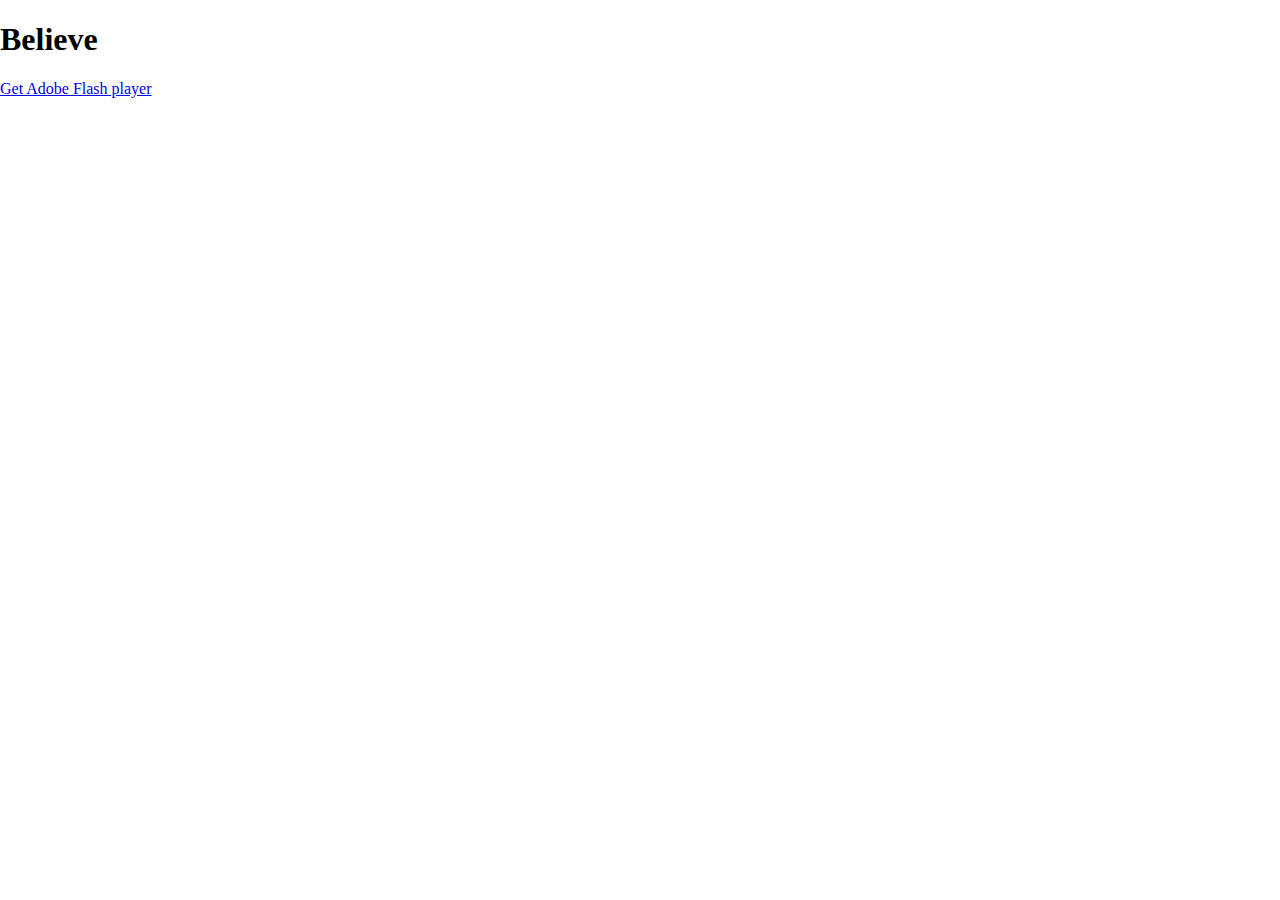
<file: bin/index.html>
<!DOCTYPE html>
<html lang="en">
<head>
	<meta charset="utf-8"/>
	<title>Believe</title>
	<meta name="description" content="" />
	
	<script src="js/swfobject.js"></script>
	<script>
		var flashvars = {
		};
		var params = {
			menu: "false",
			scale: "noScale",
			allowFullscreen: "true",
			allowScriptAccess: "always",
			bgcolor: "",
			wmode: "direct" // can cause issues with FP settings & webcam
		};
		var attributes = {
			id:"Believe"
		};
		swfobject.embedSWF(
			"Believe.swf", 
			"altContent", "100%", "100%", "10.0.0", 
			"expressInstall.swf", 
			flashvars, params, attributes);
	</script>
	<style>
		html, body { height:100%; overflow:hidden; }
		body { margin:0; }
	</style>
</head>
<body>
	<div id="altContent">
		<h1>Believe</h1>
		<p><a href="http://www.adobe.com/go/getflashplayer">Get Adobe Flash player</a></p>
	</div>
</body>
</html>
</file>
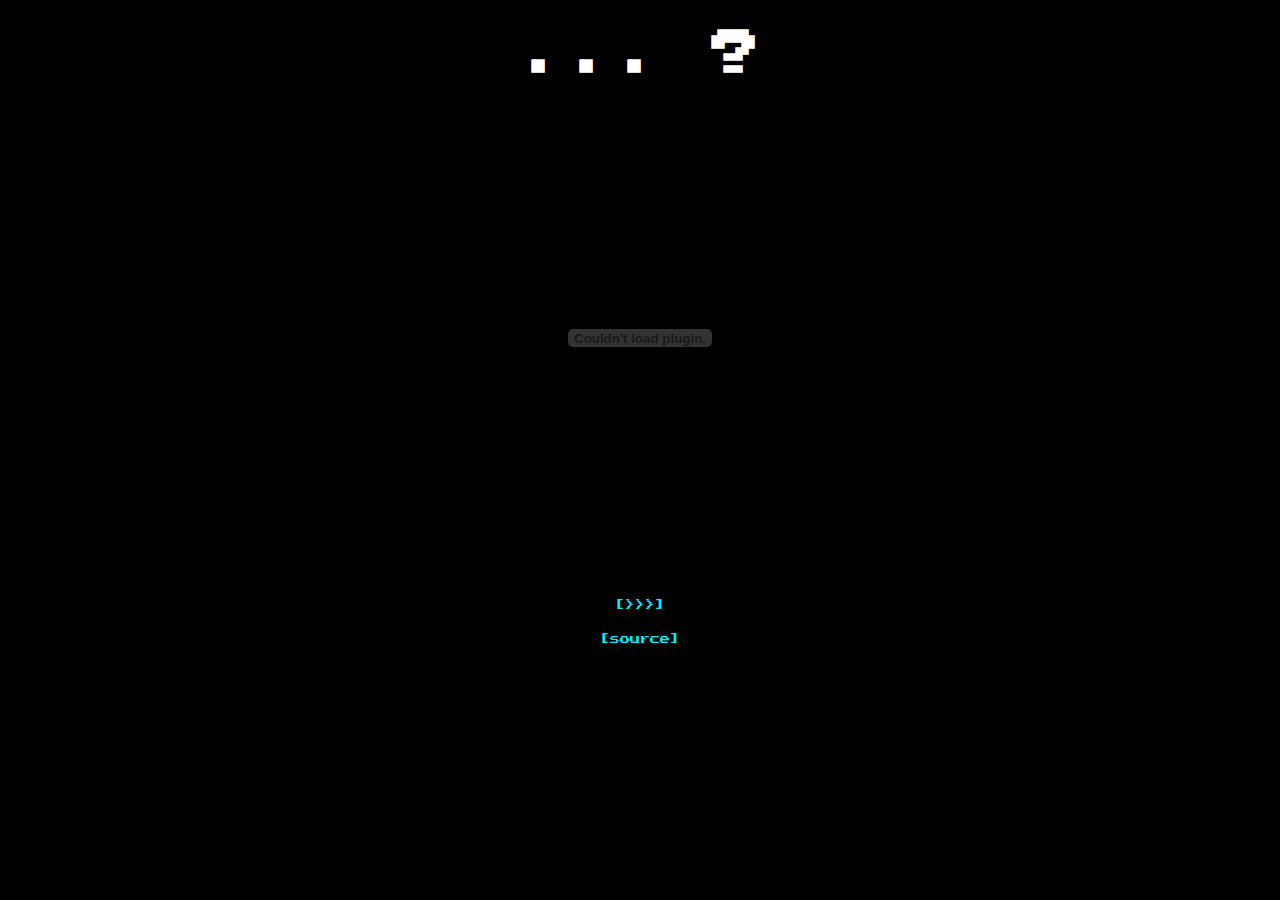
<file: web/index.html>
<!DOCTYPE html>
<html lang="en">
<head>
	<meta charset="utf-8"/>
	<title>... ?</title>
	<link href='http://fonts.googleapis.com/css?family=Press+Start+2P' rel='stylesheet' type='text/css'>
	<link rel="stylesheet" type="text/css" href="style.css" />
</head>
<body>
	<div id="main">
		<h1>... ?</h1>
		<object codebase="http://download.macromedia.com/pub/shockwave/cabs/flash/swflash.cab#version=6,0,29,0" width="640" height="480">
            <param name="movie" value="Believe.swf">
            <param name="quality" value="high">
            <embed src="Believe.swf" quality="high" pluginspage="http://www.macromedia.com/go/getflashplayer" type="application/x-shockwave-flash" width="640" height="480">
            </embed>
        </object>
        
        <p>
            <a href="why.html">[>>>]</a>
        </p><p>
            <a href="https://github.com/huntrr/---">[source]</a>
        </p>
        
	</div>
</body>
</html>
</file>
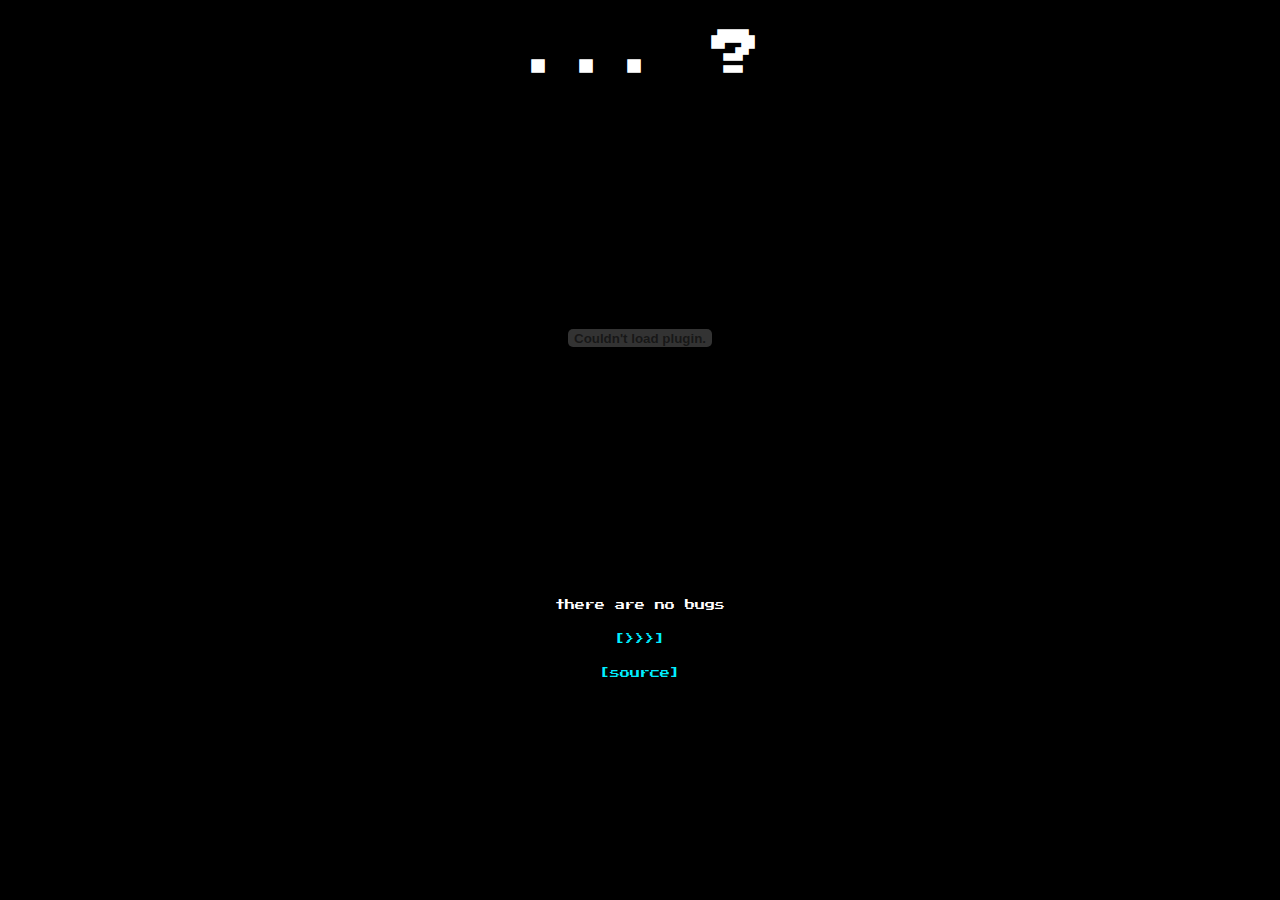
<file: www/index.html>
<!DOCTYPE html>
<html lang="en">
<head>
	<meta charset="utf-8"/>
	<title>... ?</title>
	<link href='http://fonts.googleapis.com/css?family=Press+Start+2P' rel='stylesheet' type='text/css'>
	<link rel="stylesheet" type="text/css" href="style.css" />
</head>
<body>
	<div id="main">
		<h1>... ?</h1>
		<object codebase="http://download.macromedia.com/pub/shockwave/cabs/flash/swflash.cab#version=6,0,29,0" width="640" height="480">
            <param name="movie" value="Believe.swf">
            <param name="quality" value="high">
            <embed src="Believe.swf" quality="high" pluginspage="http://www.macromedia.com/go/getflashplayer" type="application/x-shockwave-flash" width="640" height="480">
            </embed>
        </object>
        
        <p>there are no bugs</p>
        <p>
            <a href="why.html">[>>>]</a>
        </p><p>
            <a href="https://github.com/huntrr/---">[source]</a>
        </p>
        
	</div>
</body>
</html>
</file>
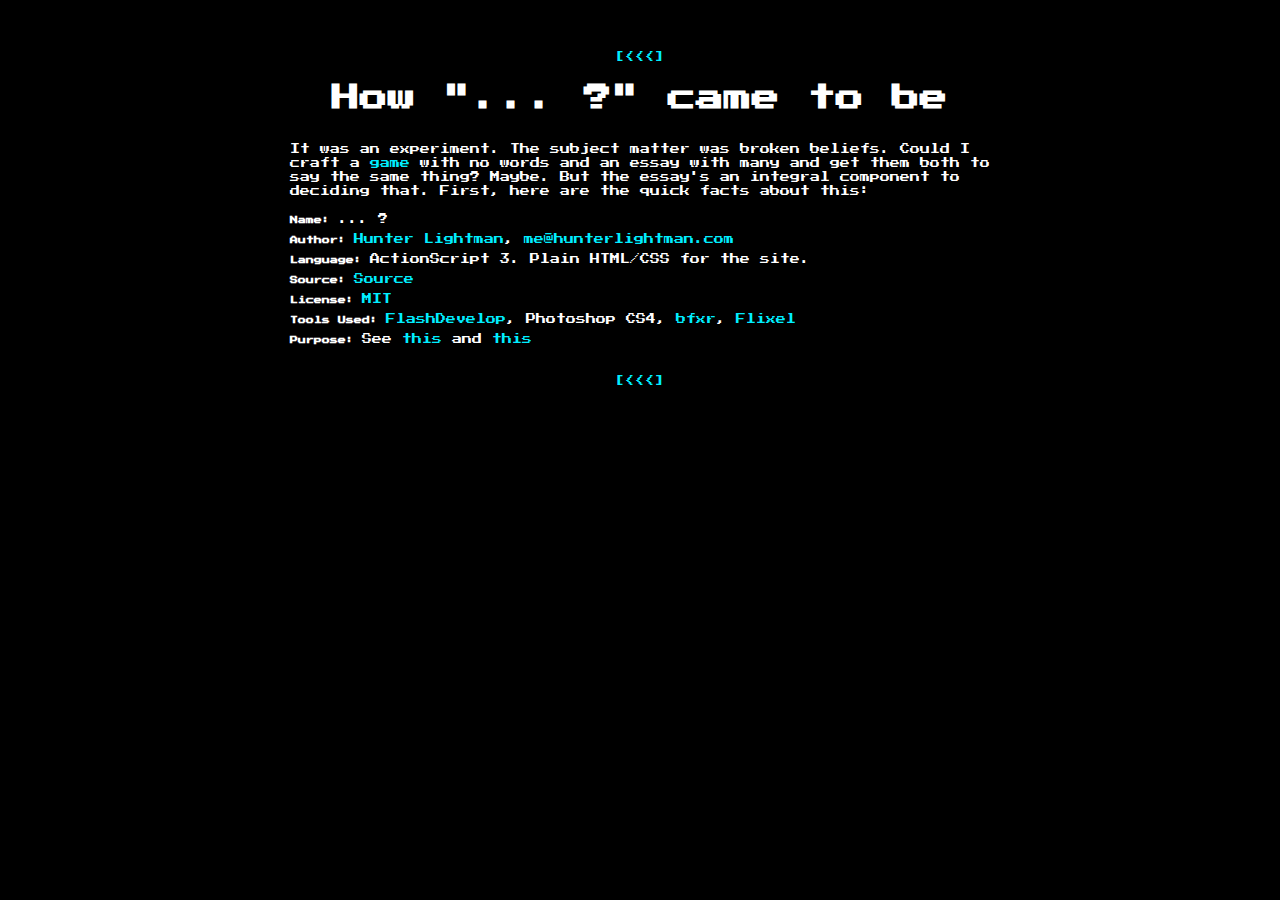
<file: web/how.html>
<!DOCTYPE html>
<html lang="en">
<head>
	<meta charset="utf-8"/>
	<title>How?</title>
	<link href='http://fonts.googleapis.com/css?family=Press+Start+2P' rel='stylesheet' type='text/css'>
	<link rel="stylesheet" type="text/css" href="style.css" />
</head>
<body>
	<div id="main">
	    <p><a href="why.html">[<<<]</a></p>
		<h2>How "... ?" came to be</h2>

        <p class="left">It was an experiment. The subject matter was broken beliefs. 
                        Could I craft a <a href="index.html">game</a> with no words and an essay with many 
                        and get them both to say the same thing? Maybe. But the essay's an integral component to deciding that. First, here are the quick facts about this:</p>
        
        <br />
        <h4 class="left">Name: <span class="normal">... ?</span></h4>
        <h4 class="left">Author: <span class="normal"><a href="http://hunterlightman.com">Hunter Lightman</a>, <a href="mailto:me@hunterlightman.com">me@hunterlightman.com</a></span></h4>
        <h4 class="left">Language: <span class="normal">ActionScript 3. Plain HTML/CSS for the site.</span></h4>
        <h4 class="left">Source: <span class="normal"><a href="https://github.com/huntrr/---">Source</a></span></h4>
        <h4 class="left">License: <span class="normal"><a href="license.html">MIT</a></span></h4>
        <h4 class="left">Tools Used: <span class="normal"><a href="http://www.flashdevelop.org/">FlashDevelop</a>, Photoshop CS4, <a href="http://www.bfxr.net/">bfxr</a>, <a href="http://flixel.org/">Flixel</a></span></h4>
        <h4 class="left">Purpose: <span class="normal">See <a href="index.html">this</a> and <a href="why.html">this</a></span></h4>
        
        <p><a href="why.html">[<<<]</a></p>
	</div>
</body>
</html>
</file>
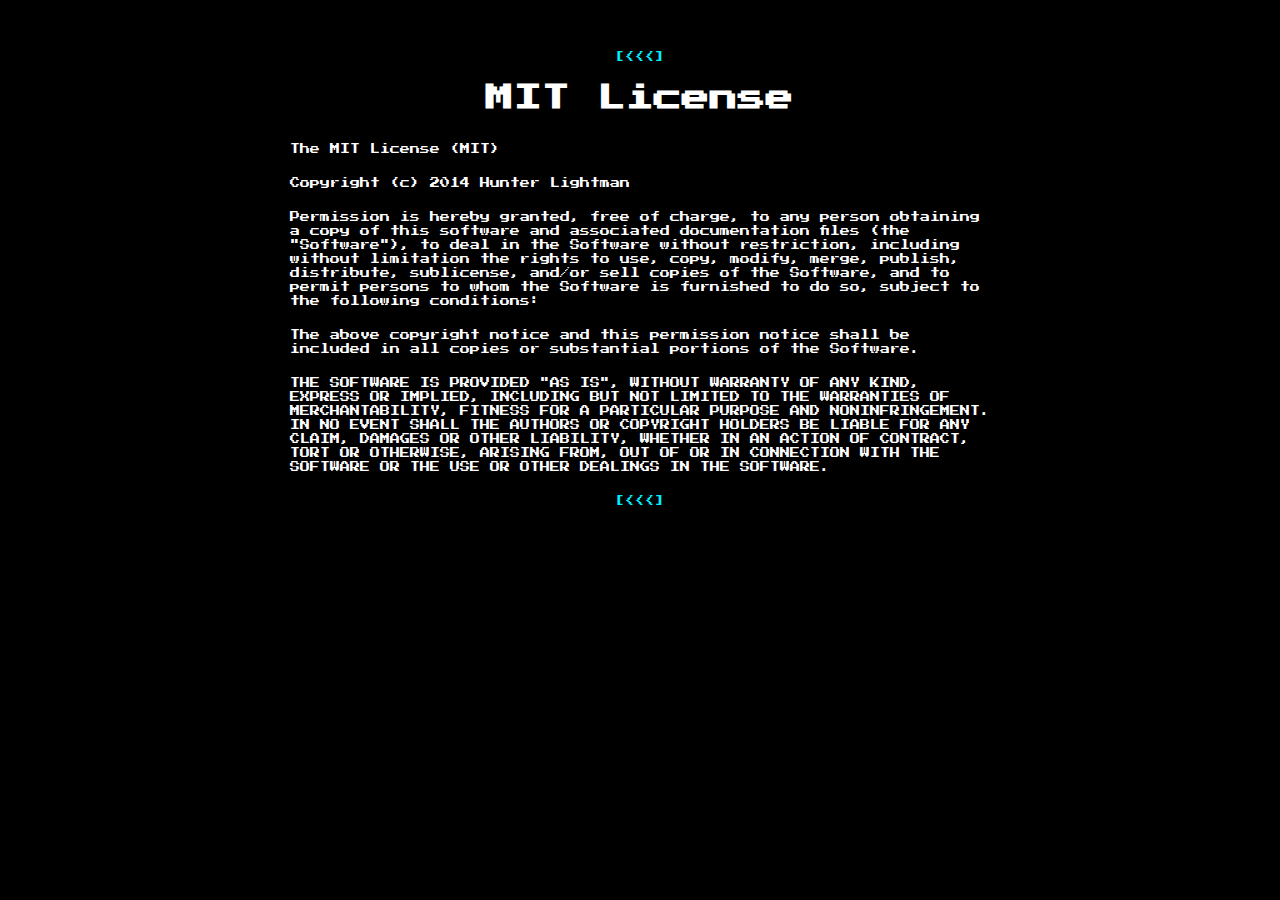
<file: web/license.html>
<!DOCTYPE html>
<html lang="en">
<head>
	<meta charset="utf-8"/>
	<title>How?</title>
	<link href='http://fonts.googleapis.com/css?family=Press+Start+2P' rel='stylesheet' type='text/css'>
	<link rel="stylesheet" type="text/css" href="style.css" />
</head>
<body>
	<div id="main">
	    <p><a href="how.html">[<<<]</a></p>
		<h2>MIT License</h2>

        <p class="left">The MIT License (MIT)</p>

        <p class="left">Copyright (c) 2014 Hunter Lightman</p>

        <p class="left">
            Permission is hereby granted, free of charge, to any person obtaining a copy
            of this software and associated documentation files (the "Software"), to deal
            in the Software without restriction, including without limitation the rights
            to use, copy, modify, merge, publish, distribute, sublicense, and/or sell
            copies of the Software, and to permit persons to whom the Software is
            furnished to do so, subject to the following conditions:
        </p class="left">
        
        <p class="left">
            The above copyright notice and this permission notice shall be included in all
            copies or substantial portions of the Software.
        </p class="left">
        
        <p class="left">
            THE SOFTWARE IS PROVIDED "AS IS", WITHOUT WARRANTY OF ANY KIND, EXPRESS OR
            IMPLIED, INCLUDING BUT NOT LIMITED TO THE WARRANTIES OF MERCHANTABILITY,
            FITNESS FOR A PARTICULAR PURPOSE AND NONINFRINGEMENT. IN NO EVENT SHALL THE
            AUTHORS OR COPYRIGHT HOLDERS BE LIABLE FOR ANY CLAIM, DAMAGES OR OTHER
            LIABILITY, WHETHER IN AN ACTION OF CONTRACT, TORT OR OTHERWISE, ARISING FROM,
            OUT OF OR IN CONNECTION WITH THE SOFTWARE OR THE USE OR OTHER DEALINGS IN THE
            SOFTWARE.
        </p>
        <p><a href="how.html">[<<<]</a></p>
	</div>
</body>
</html>
</file>
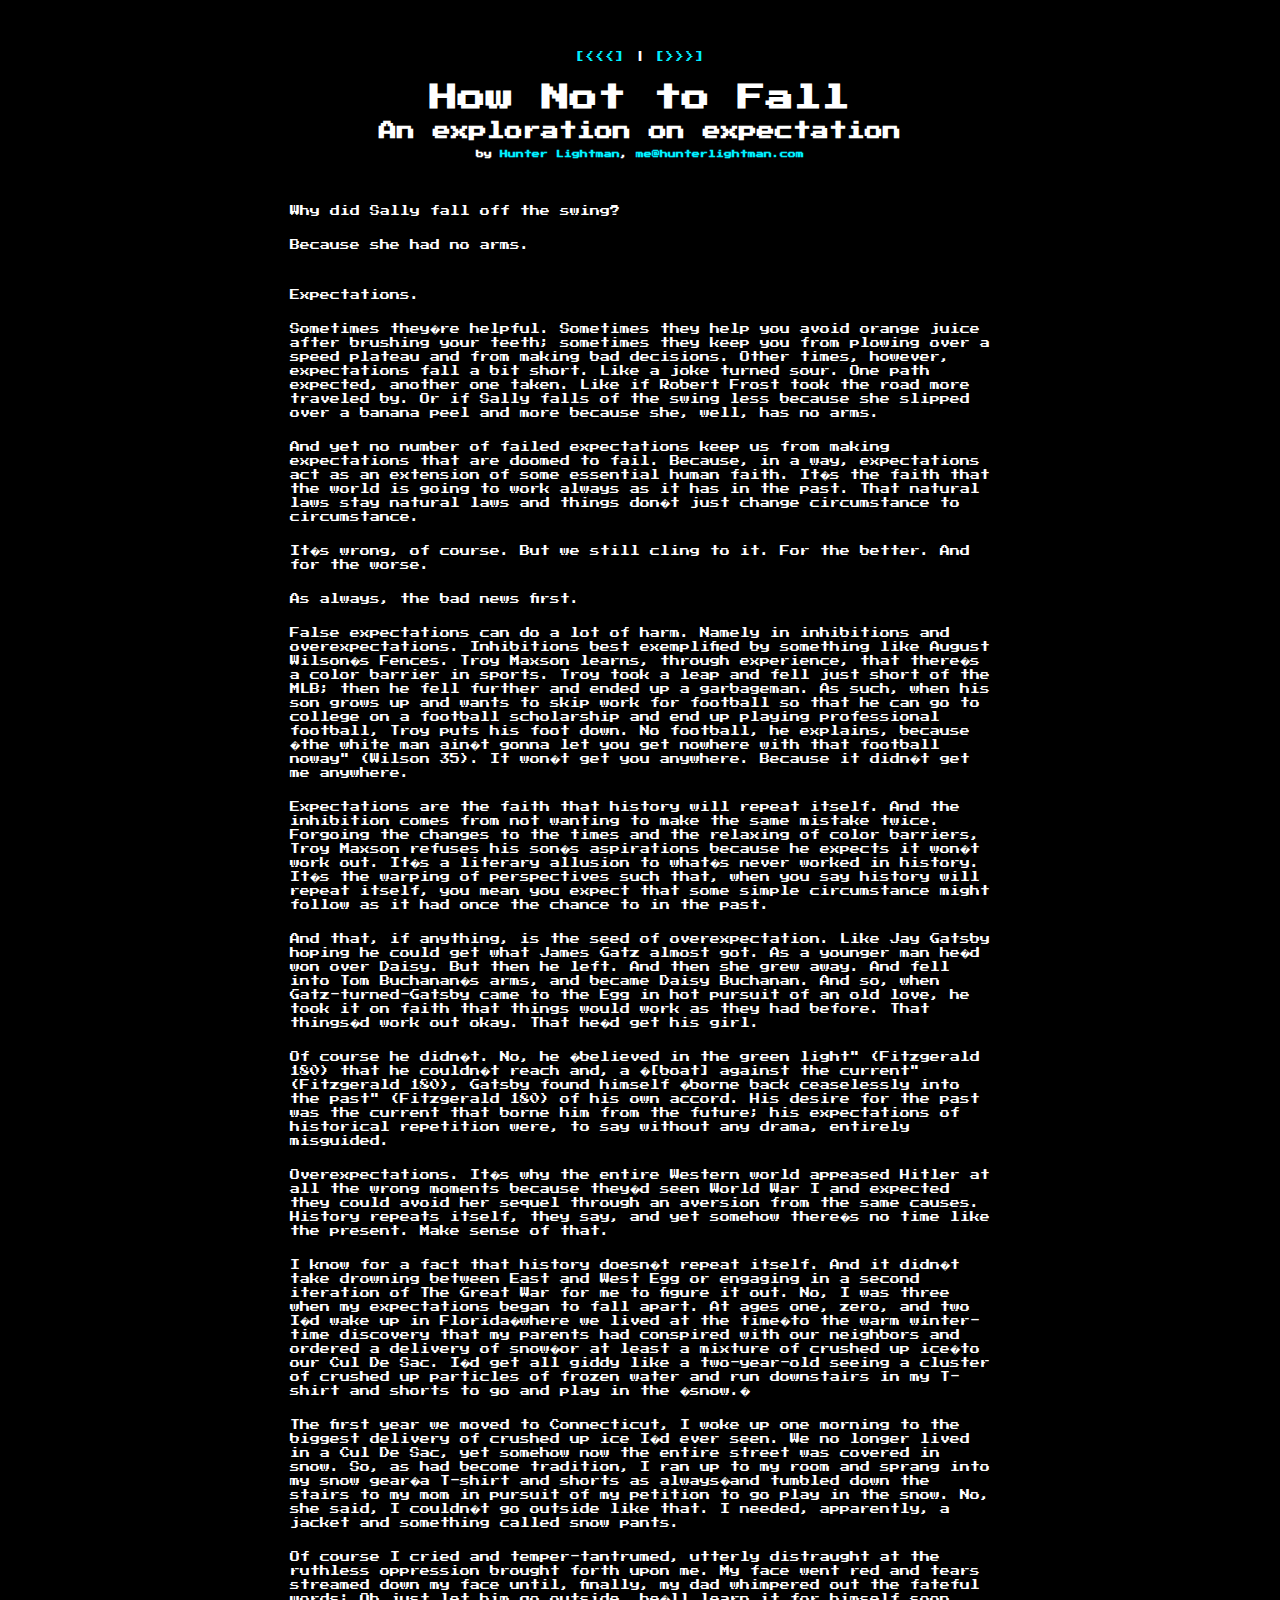
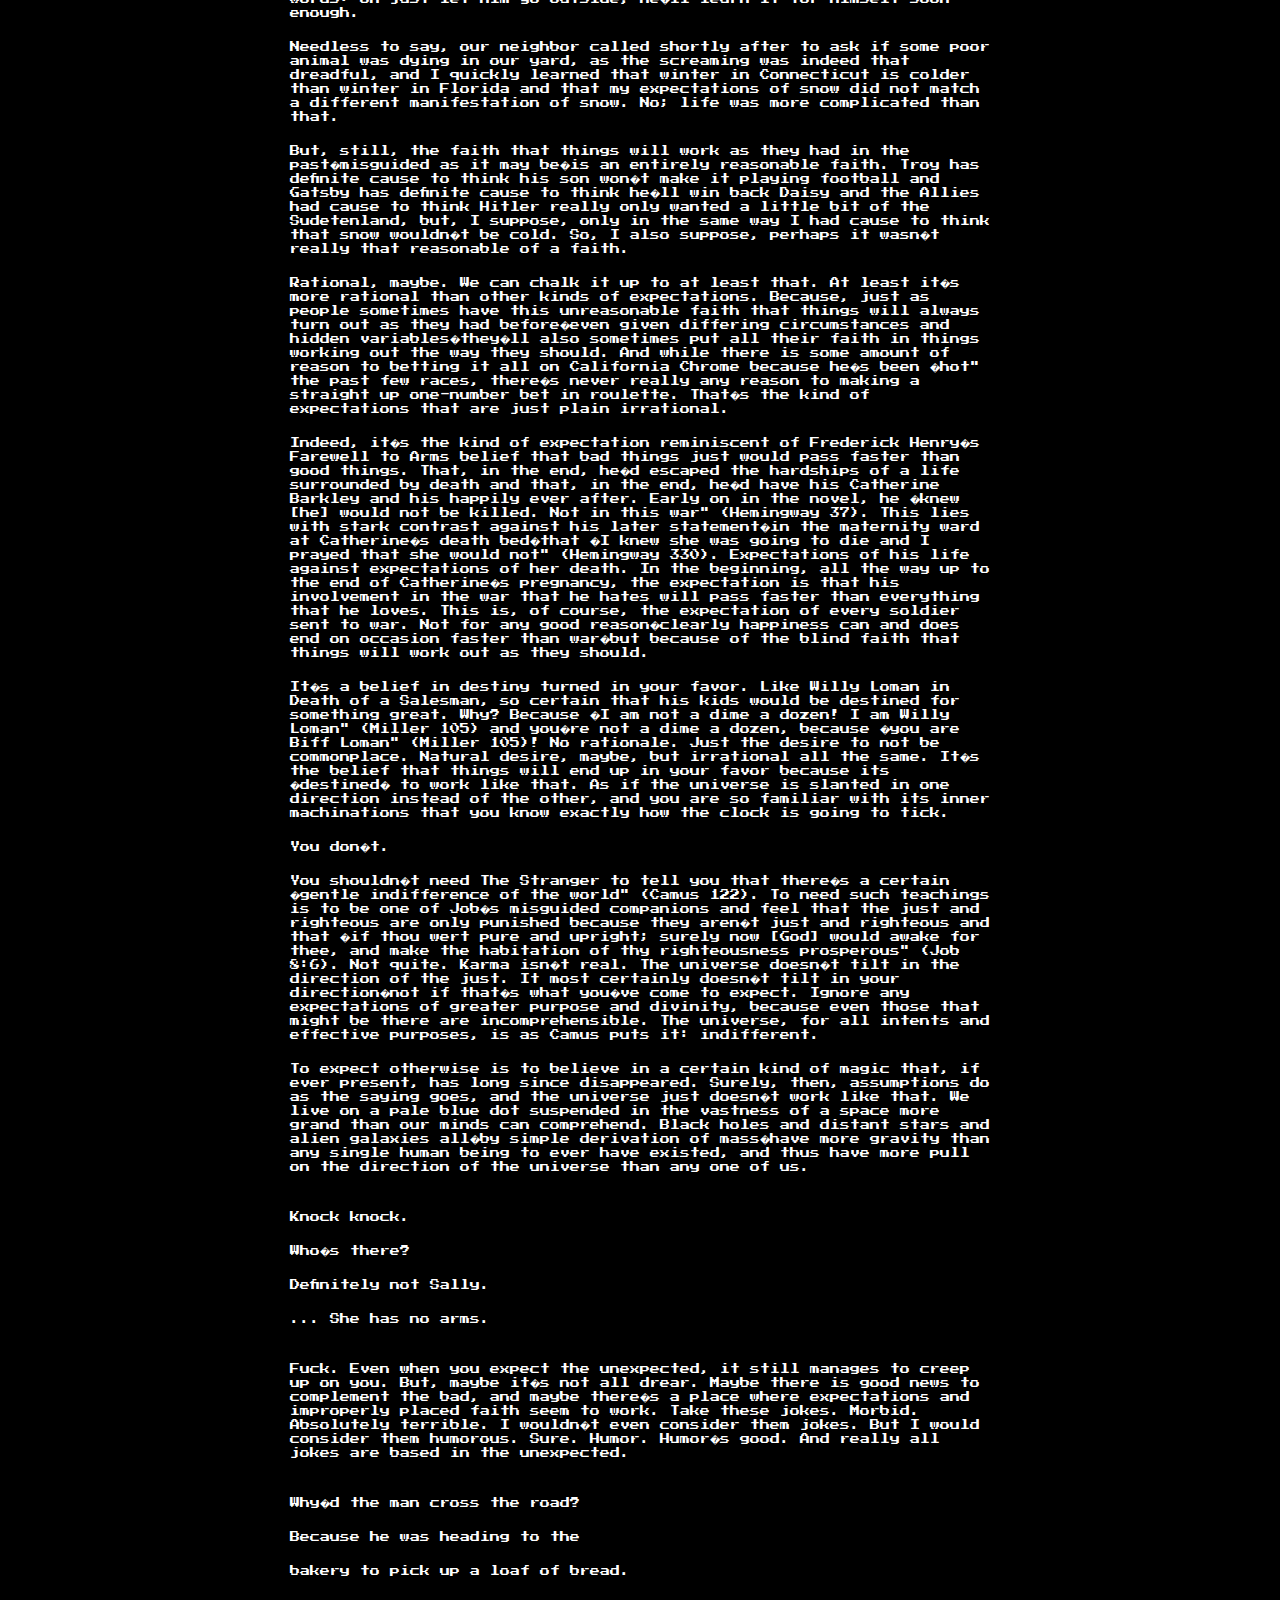
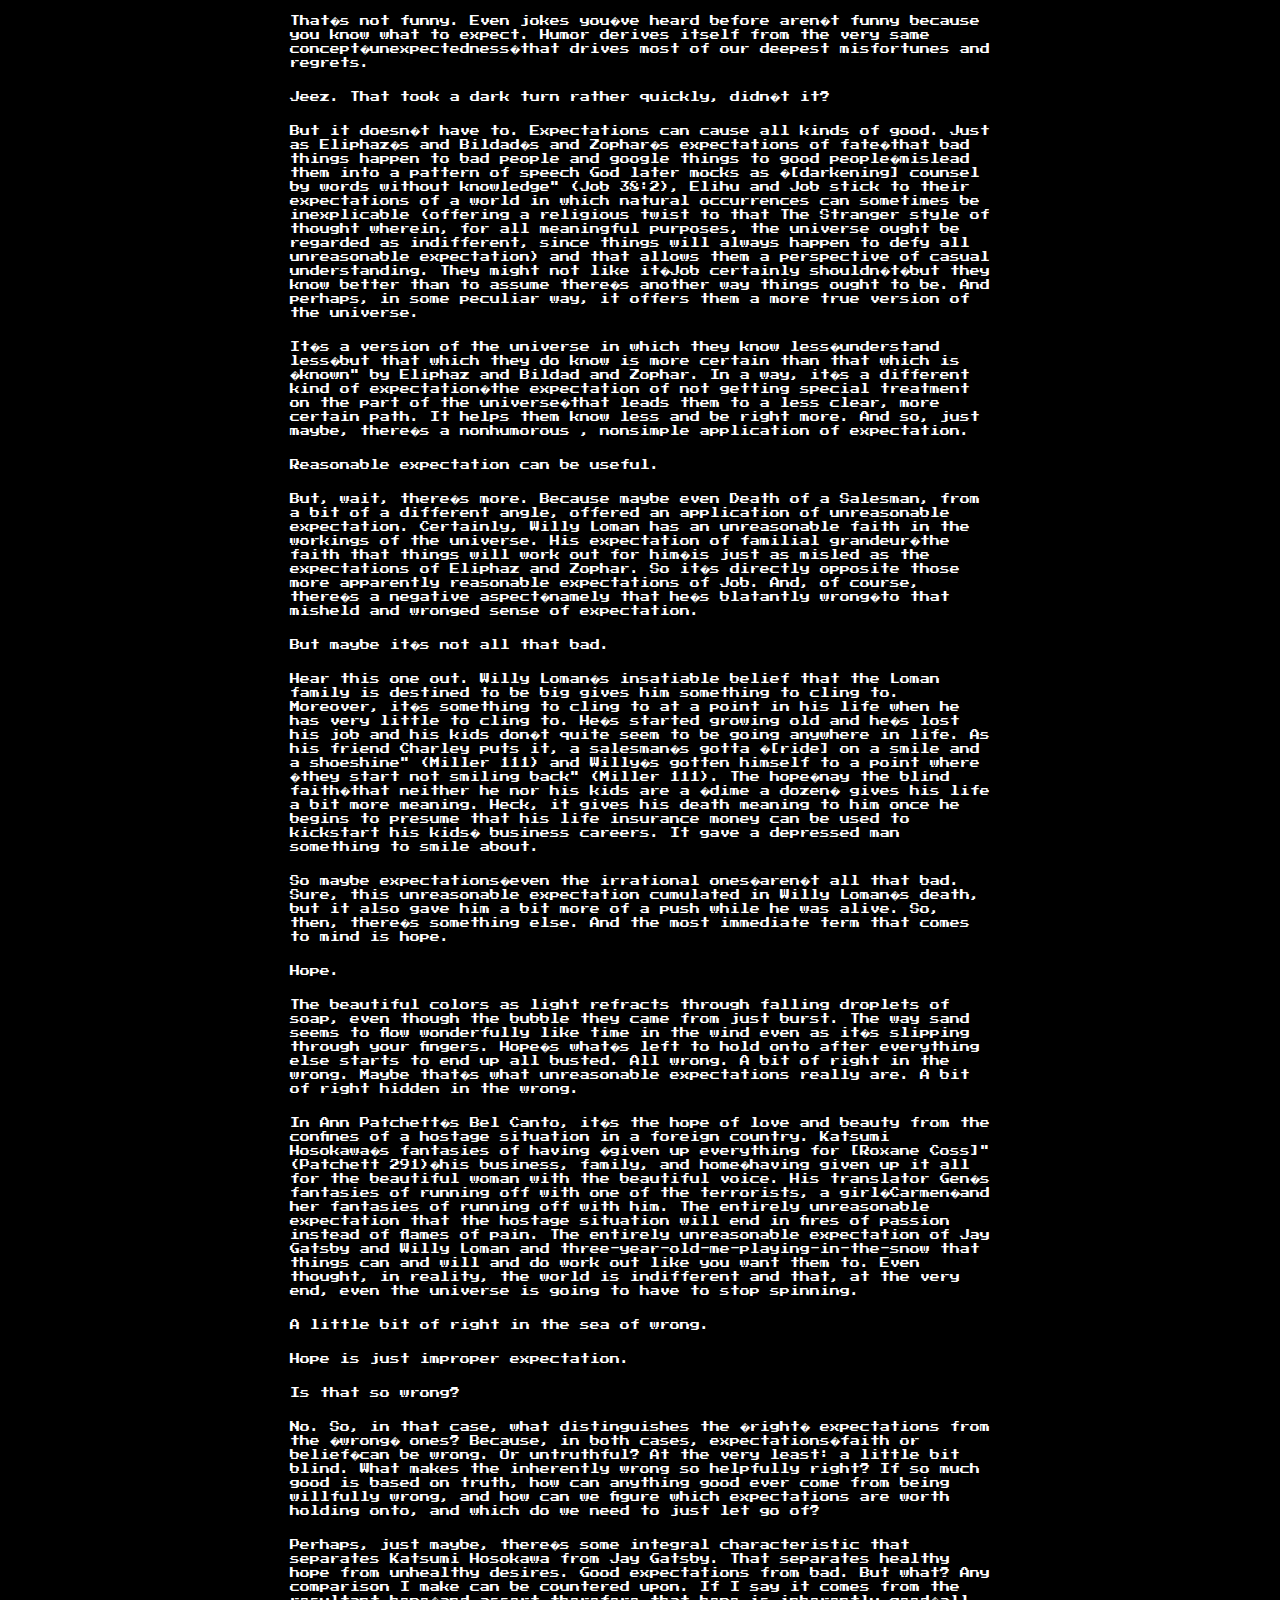
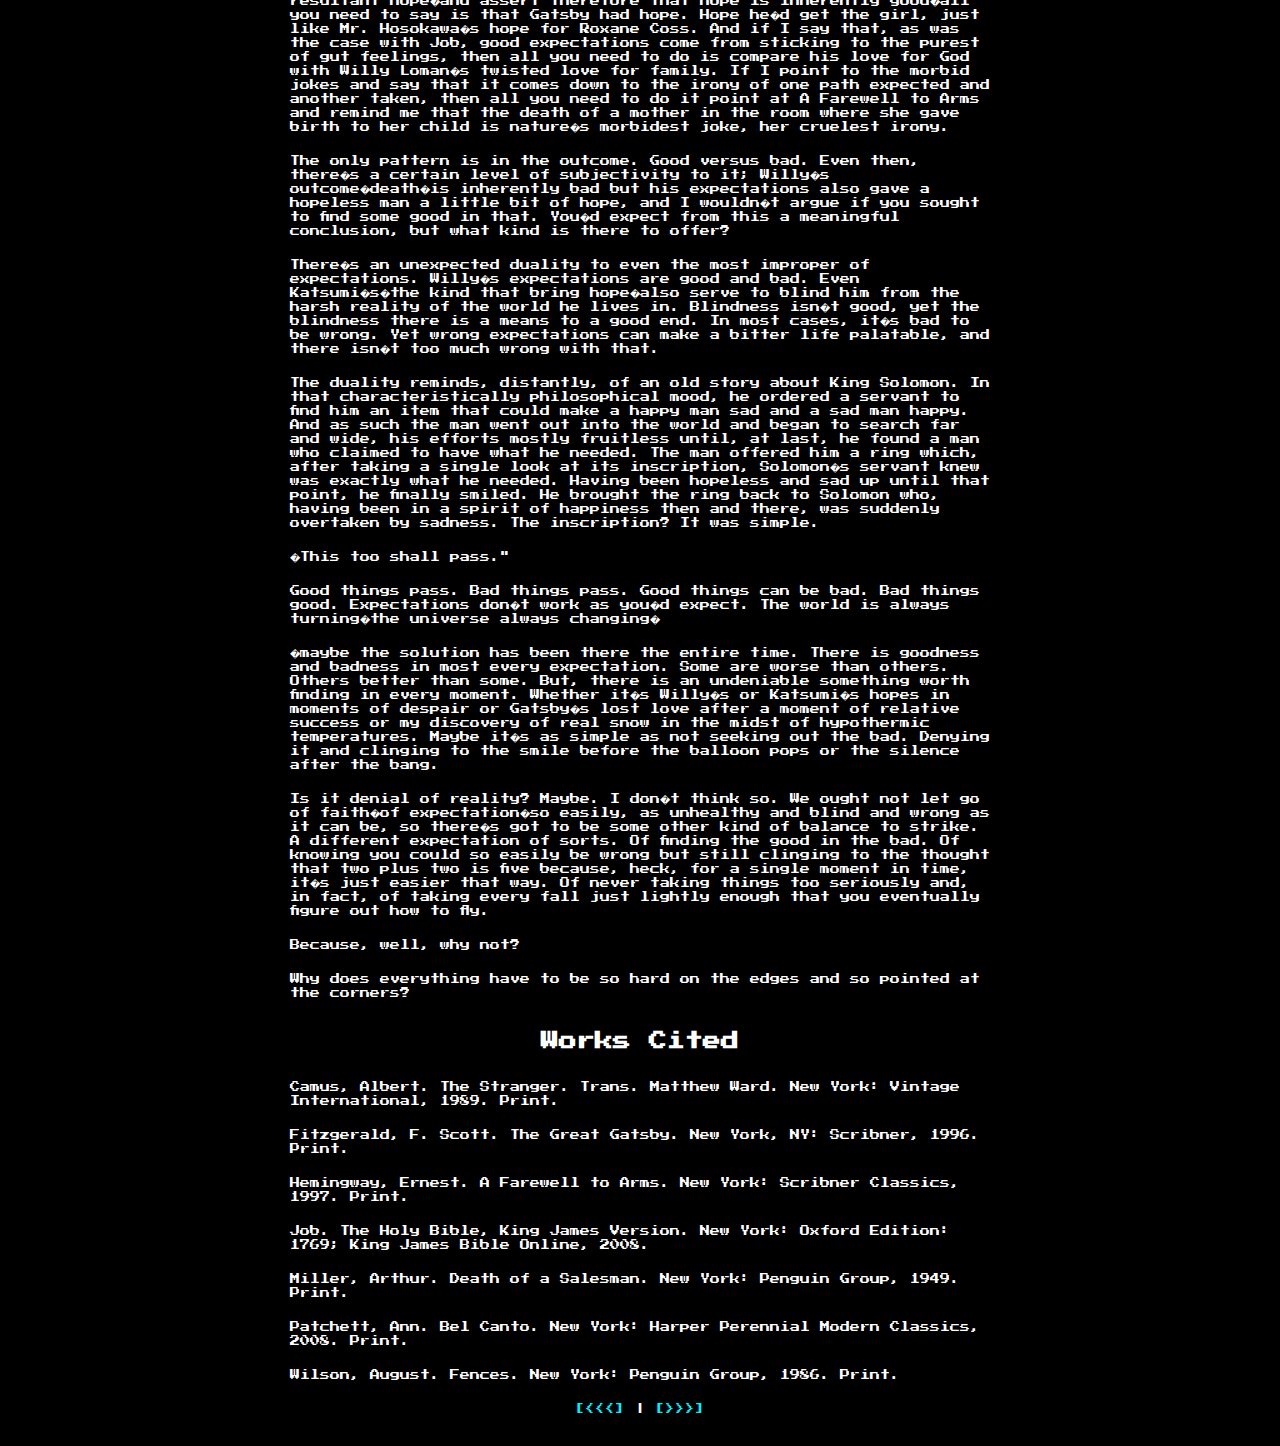
<file: web/why.html>
<!DOCTYPE html>
<html lang="en">
<head>
	<meta charset="utf-8"/>
	<title>Why?</title>
	<link href='http://fonts.googleapis.com/css?family=Press+Start+2P' rel='stylesheet' type='text/css'>
	<link rel="stylesheet" type="text/css" href="style.css" />
</head>
<body>
	<div id="main">
	    <p><a href="index.html">[<<<]</a> | <a href="how.html">[>>>]</a></p>
		<h2>How Not to Fall</h2>
		<h3>An exploration on expectation</h3>
        <h4>by <a href="http://hunterlightman.com">Hunter Lightman</a>, <a href="mailto:me@hunterlightman.com">me@hunterlightman.com</a></h4>
<br>
<div class="left">
<p><span class="italics">Why did Sally fall off the swing?</span></p>
<p><span class="italics">Because she had no arms.</span></p>
<br>

<p>Expectations. </p>
<p>Sometimes they�re helpful. Sometimes they help you avoid orange juice after brushing your teeth; sometimes they keep you from plowing over a speed plateau and from making bad decisions. Other times, however, expectations fall a bit short. Like a joke turned sour. One path expected, another one taken. Like if Robert Frost took the road more traveled by. Or if Sally falls of the swing less because she slipped over a banana peel and more because she, well, has no arms.</p>
<p>And yet no number of failed expectations keep us from making expectations that are doomed to fail. Because, in a way, expectations act as an extension of some essential human faith. It�s the faith that the world is going to work always as it has in the past. That natural laws stay natural laws and things don�t just change circumstance to circumstance. </p>
<p>It�s wrong, of course. But we still cling to it. For the better. And for the worse.</p>
<p>As always, the bad news first.</p>
<p>False expectations can do a lot of harm. Namely in inhibitions and overexpectations. Inhibitions best exemplified by something like August Wilson�s <span class="italics">Fences</span>. Troy Maxson learns, through experience, that there�s a color barrier in sports. Troy took a leap and fell just short of the MLB; then he fell further and ended up a garbageman. As such, when his son grows up and wants to skip work for football so that he can go to college on a football scholarship and end up playing professional football, Troy puts his foot down. No football, he explains, because �the white man ain�t gonna let you get nowhere with that football noway" (Wilson 35). It won�t get you anywhere. Because it didn�t get <span class="italics">me</span> anywhere. </p>
<p>Expectations are the faith that history will repeat itself. And the inhibition comes from not wanting to make the same mistake twice. Forgoing the changes to the times and the relaxing of color barriers, Troy Maxson refuses his son�s aspirations because he expects it won�t work out. It�s a literary allusion to what�s never worked in history. It�s the warping of perspectives such that, when you say history will repeat itself, you mean you expect that some simple circumstance might follow as it had once the chance to in the past. </p>
<p>And that, if anything, is the seed of overexpectation. Like Jay Gatsby hoping he could get what James Gatz almost got.  As a younger man he�d won over Daisy. But then he left. And then she grew away. And fell into Tom Buchanan�s arms, and became Daisy Buchanan. And so, when Gatz-turned-Gatsby came to the Egg in hot pursuit of an old love, he took it on faith that things would work as they had before. That things�d work out okay. That he�d get his girl. </p>
<p>Of course he didn�t. No, he �believed in the green light" (Fitzgerald 180) that he couldn�t reach and, a �[boat] against the current" (Fitzgerald 180), Gatsby found himself �borne back ceaselessly into the past" (Fitzgerald 180) of his own accord. His desire for the past was the current that borne him from the future; his expectations of historical repetition were, to say without any drama, entirely misguided.</p>
<p>Overexpectations. It�s why the entire Western world appeased Hitler at all the wrong moments because they�d seen World War I and expected they could avoid her sequel through an aversion from the same causes. <span style="italics">History repeats itself</span>, they say, and yet somehow there�s no time <span style="italics">like</span> the present. Make sense of that.</p>
<p>I know for a fact that history doesn�t repeat itself. And it didn�t take drowning between East and West Egg or engaging in a second iteration of The Great War for me to figure it out. No, I was three when my expectations began to fall apart. At ages one, zero, and two I�d wake up in Florida�where we lived at the time�to the warm winter-time discovery that my parents had conspired with our neighbors and ordered a delivery of snow�or at least a mixture of crushed up ice�to our Cul De Sac. I�d get all giddy like a two-year-old seeing a cluster of crushed up particles of frozen water and run downstairs in my T-shirt and shorts to go and play in the �snow.� </p>
<p>The first year we moved to Connecticut, I woke up one morning to the biggest delivery of crushed up ice I�d ever seen. We no longer lived in a Cul De Sac, yet somehow now the entire street was covered in snow. So, as had become tradition, I ran up to my room and sprang into my snow gear�a T-shirt and shorts as always�and tumbled down the stairs to my mom in pursuit of my petition to go play in the snow. No, she said, I couldn�t go outside like that. I needed, apparently, a jacket and something called snow pants.</p>
<p>Of course I cried and temper-tantrumed, utterly distraught at the ruthless oppression brought forth upon me. My face went red and tears streamed down my face until, finally, my dad whimpered out the fateful words: Oh just let him go outside, he�ll learn it for himself soon enough. </p>
<p>Needless to say, our neighbor called shortly after to ask if some poor animal was dying in our yard, as the screaming was indeed that dreadful, and I quickly learned that winter in Connecticut is colder than winter in Florida and that my expectations of snow did not match a different manifestation of snow. No; life was more complicated than that. </p>
<p>But, still, the faith that things will work as they had in the past�misguided as it may be�is an entirely reasonable faith. Troy has definite cause to think his son won�t make it playing football and Gatsby has definite cause to think he�ll win back Daisy and the Allies had cause to think Hitler really only wanted a little bit of the Sudetenland, but, I suppose, only in the same way <span class="italics">I</span> had cause to think that snow wouldn�t be cold. So, I also suppose, perhaps it wasn�t really that reasonable of a faith.</p>
<p>Rational, maybe. We can chalk it up to at least that. At least it�s more rational than other kinds of expectations. Because, just as people sometimes have this unreasonable faith that things will always turn out as they had before�even given differing circumstances and hidden variables�they�ll also sometimes put all their faith in things working out the way they <span class="italics">should</span>. And while there is some amount of reason to betting it all on California Chrome because he�s been �hot" the past few races, there�s never really any reason to making a straight up one-number bet in roulette. That�s the kind of expectations that are just plain <span class="italics">ir</span>rational.</p>
<p>Indeed, it�s the kind of expectation reminiscent of Frederick Henry�s <span class="italics">Farewell to Arms</span> belief that bad things just would pass faster than good things. That, in the end, he�d escaped the hardships of a life surrounded by death and that, in the end, he�d have his Catherine Barkley and his happily ever after. Early on in the novel, he �knew [he] would not be killed. Not in this war" (Hemingway 37). This lies with stark contrast against his later statement�in the maternity ward at Catherine�s death bed�that �I knew she was going to die and I prayed that she would not" (Hemingway 330). Expectations of his life against expectations of her death. In the beginning, all the way up to the end of Catherine�s pregnancy, the expectation is that his involvement in the war that he hates will pass faster than everything that he loves. This is, of course, the expectation of every soldier sent to war. Not for any good reason�clearly happiness can and does end on occasion faster than war�but because of the blind faith that things will work out as they should.</p>
<p>It�s a belief in destiny turned in your favor. Like Willy Loman in <span class="italics">Death of a Salesman</span>, so certain that his kids would be destined for something great. Why? Because �I am not a dime a dozen! I am Willy Loman" (Miller 105) and you�re not a dime a dozen, because �you are Biff Loman" (Miller 105)! No rationale. Just the desire to not be commonplace. Natural desire, <span class="italics">maybe</span>, but irrational all the same. It�s the belief that things will end up in your favor because its �destined� to work like that. As if the universe is slanted in one direction instead of the other, and you are so familiar with its inner machinations that you know exactly how the clock is going to tick. </p>
<p>You don�t.</p>
<p>You shouldn�t need <span class="italics">The Stranger</span> to tell you that there�s a certain �gentle indifference of the world" (Camus 122). To need such teachings is to be one of Job�s misguided companions and feel that the just and righteous are only punished because they aren�t just and righteous and that �if thou wert pure and upright; surely now [God] would awake for thee, and make the habitation of thy righteousness prosperous" (Job 8:6). Not quite. Karma isn�t real. The universe doesn�t tilt in the direction of the just. It most certainly doesn�t tilt in <span class="italics">your</span> direction�not if that�s what you�ve come to expect. Ignore any expectations of greater purpose and divinity, because even those that might be there are incomprehensible. The universe, for all intents and effective purposes, is as Camus puts it: indifferent.</p>
<p>To expect otherwise is to believe in a certain kind of magic that, if ever present, has long since disappeared. Surely, then, assumptions do as the saying goes, and the universe just doesn�t work like that. We live on a pale blue dot suspended in the vastness of a space more grand than our minds can comprehend. Black holes and distant stars and alien galaxies all�by simple derivation of mass�have more gravity than any single human being to ever have existed, and thus have more pull on the direction of the universe than any one of us.</p>
<br>
<p class="italics">Knock knock.</p>
<p class="italics">Who�s there?</p>
<p class="italics">Definitely not Sally.</p>
<p class="italics small">... She has no arms.</p>
<br>
<p>Fuck. Even when you <span class="italics">expect</span> the unexpected, it still manages to creep up on you. But, maybe it�s not all drear. Maybe there is good news to complement the bad, and maybe there�s a place where expectations and improperly placed faith seem to work. Take these jokes. Morbid. Absolutely terrible. I wouldn�t even consider them jokes. But I <span class="italics">would</span> consider them humorous. Sure. Humor. Humor�s good. And really all jokes are based in the unexpected. </p>
<br>
<p class="italics">Why�d the man cross the road?</p>
<p class="italics">Because he was heading to the</p>
<p class="italics">bakery to pick up a loaf of bread.</p>
</br>
<p>That�s not funny. Even jokes you�ve heard before aren�t funny because you know what to expect. Humor derives itself from the very same concept�unexpectedness�that drives most of our deepest misfortunes and regrets.</p>
<p>Jeez. That took a dark turn rather quickly, didn�t it?</p>
<p>But it doesn�t have to. Expectations can cause all kinds of good. Just as Eliphaz�s and Bildad�s and Zophar�s expectations of fate�that bad things happen to bad people and google things to good people�mislead them into a pattern of speech God later mocks as �[darkening] counsel by words without knowledge" (Job 38:2), Elihu and Job stick to their expectations of a world in which natural occurrences can sometimes be inexplicable (offering a religious twist to that <span class="italics">The Stranger</span> style of thought wherein, for all meaningful purposes, the universe ought be regarded as indifferent, since things will always happen to defy all unreasonable expectation) and that allows them a perspective of casual understanding. They might not like it�Job certainly shouldn�t�but they know better than to assume there�s another way things ought to be. And perhaps, in some peculiar way, it offers them a more true version of the universe.</p>
<p>It�s a version of the universe in which they know less�understand less�but that which they do know is more certain than that which is �known" by Eliphaz and Bildad and Zophar. In a way, it�s a different kind of expectation�the expectation of not getting special treatment on the part of the universe�that leads them to a less clear, more certain path. It helps them know less and be right more. And so, just maybe, there�s a nonhumorous , nonsimple application of expectation. </p>
<p>Reasonable expectation can be useful.</p>
<p>But, wait, there�s more. Because maybe even <span class="italics">Death of a Salesman</span>, from a bit of a different angle, offered an application of unreasonable expectation. Certainly, Willy Loman has an unreasonable faith in the workings of the universe. His expectation of familial grandeur�the faith that things will work out for him�is just as misled as the expectations of Eliphaz and Zophar. So it�s directly opposite those more apparently reasonable expectations of Job. And, of course, there�s a negative aspect�namely that he�s blatantly wrong�to that misheld and wronged sense of expectation.</p>
<p>But maybe it�s not all that bad.</p>
<p>Hear this one out. Willy Loman�s insatiable belief that the Loman family is destined to be big gives him something to cling to. Moreover, it�s something to cling to at a point in his life when he has very little to cling to. He�s started growing old and he�s lost his job and his kids don�t quite seem to be going anywhere in life. As his friend Charley puts it, a salesman�s gotta �[ride] on a smile and a shoeshine" (Miller 111) and Willy�s gotten himself to a point where �they start not smiling back" (Miller 111). The hope�nay the blind faith�that neither he nor his kids are a �dime a dozen� gives his life a bit more meaning. Heck, it gives his death meaning to him once he begins to presume that his life insurance money can be used to kickstart his kids� business careers. It gave a depressed man something to smile about.</p>
<p>So maybe expectations�even the irrational ones�aren�t all that bad. Sure, this unreasonable expectation cumulated in Willy Loman�s death, but it also gave him a bit more of a push while he was alive. So, then, there�s something else. And the most immediate term that comes to mind is hope.</p>
<p>Hope.</p>
<p>The beautiful colors as light refracts through falling droplets of soap, even though the bubble they came from just burst. The way sand seems to flow wonderfully like time in the wind even as it�s slipping through your fingers. Hope�s what�s left to hold onto after everything else starts to end up all busted. All wrong. A bit of right in the wrong. Maybe that�s what unreasonable expectations really are. A bit of right hidden in the wrong.</p>
<p>In Ann Patchett�s <span class="italics">Bel Canto</span>, it�s the hope of love and beauty from the confines of a hostage situation in a foreign country. Katsumi Hosokawa�s fantasies of having �given up everything for [Roxane Coss]" (Patchett 291)�his business, family, and home�having given up it all for the beautiful woman with the beautiful voice. His translator Gen�s fantasies of running off with one of the terrorists, a girl�Carmen�and her fantasies of running off with him. The entirely unreasonable expectation that the hostage situation will end in fires of passion instead of flames of pain. The entirely unreasonable expectation of Jay Gatsby and Willy Loman and three-year-old-me-playing-in-the-snow that things can and will and do work out like you want them to. Even thought, in reality, the world is indifferent and that, at the very end, even the universe is going to have to stop spinning. </p>
<p>A little bit of right in the sea of wrong.</p>
<p>Hope is just improper expectation.</p>
<p>Is that so wrong?</p>
<p>No. So, in that case, what distinguishes the �right� expectations from the �wrong� ones? Because, in both cases, expectations�faith or belief�can be wrong. Or untruthful? At the very least: a little bit blind. What makes the inherently wrong so helpfully right? If so much good is based on truth, how can anything good ever come from being willfully wrong, and how can we figure which expectations are worth holding onto, and which do we need to just let go of?</p>
<p>Perhaps, just maybe, there�s some integral characteristic that separates Katsumi Hosokawa from Jay Gatsby. That separates healthy hope from unhealthy desires. Good expectations from bad. But what? Any comparison I make can be countered upon. If I say it comes from the resultant hope�and assert therefore that hope is inherently good�all you need to say is that Gatsby had <span class="italics">hope</span>. Hope he�d get the girl, just like Mr. Hosokawa�s hope for Roxane Coss. And if I say that, as was the case with Job, good expectations come from sticking to the purest of gut feelings, then all you need to do is compare his love for God with Willy Loman�s twisted love for family. If I point to the morbid jokes and say that it comes down to the irony of one path expected and another taken, then all you need to do it point at <span class="italics">A Farewell to Arms</span> and remind me that the death of a mother in the room where she gave birth to her child is nature�s morbidest joke, her cruelest irony.</p>
<p>The only pattern is in the outcome. Good versus bad. Even then, there�s a certain level of subjectivity to it; Willy�s outcome�death�is inherently bad but his expectations also gave a hopeless man a little bit of hope, and I wouldn�t argue if you sought to find some good in that. You�d expect from this a meaningful conclusion, but what kind is there to offer?</p>
<p>There�s an unexpected duality to even the most improper of expectations. Willy�s expectations are good and bad. Even Katsumi�s�the kind that bring hope�also serve to blind him from the harsh reality of the world he lives in. Blindness isn�t good, yet the blindness there is a means to a good end. In most cases, it�s bad to be wrong. Yet wrong expectations can make a bitter life palatable, and there isn�t too much wrong with that.</p>
<p>The duality reminds, distantly, of an old story about King Solomon. In that characteristically philosophical mood, he ordered a servant to find him an item that could make a happy man sad and a sad man happy. And as such the man went out into the world and began to search far and wide, his efforts mostly fruitless until, at last, he found a man who claimed to have what he needed. The man offered him a ring which, after taking a single look at its inscription, Solomon�s servant knew was exactly what he needed. Having been hopeless and sad up until that point, he finally smiled. He brought the ring back to Solomon who, having been in a spirit of happiness then and there, was suddenly overtaken by sadness. The inscription? It was simple.</p>
<p>�This too shall pass."</p>
<p>Good things pass. Bad things pass. Good things can be bad. Bad things good. Expectations don�t work as you�d expect. The world is always turning�the universe always changing�</p>
<p>�maybe the solution has been there the entire time. There <span class="italics">is</span> goodness and badness in most every expectation. Some are worse than others. Others better than some. But, there is an undeniable <span class="italics">something</span> worth finding in every moment. Whether it�s Willy�s or Katsumi�s hopes in moments of despair or Gatsby�s lost love after a moment of relative success or my discovery of <span class="italics">real</span> snow in the midst of hypothermic temperatures. Maybe it�s as simple as not seeking out the bad. Denying it and clinging to the smile before the balloon pops or the silence after the bang. </p>
<p>Is it denial of reality? Maybe. I don�t think so. We ought not let go of faith�of expectation�so easily, as unhealthy and blind and wrong as it can be, so there�s got to be some other kind of balance to strike. A different expectation of sorts. Of finding the good in the bad. Of knowing you could so easily be wrong but still clinging to the thought that two plus two is five because, heck, for a single moment in time, it�s just easier that way. Of never taking things too seriously and, in fact, of taking every fall just lightly enough that you eventually figure out how to fly.</p>
<p>Because, well, why not?</p>
<p>Why does everything have to be so hard on the edges and so <span class="italics">pointed</span> at the corners?</p>
</div>
        <br><br>
        <h3>Works Cited</h3>
<div class="left">
<p>Camus, Albert. <span class="italics">The Stranger</span>. Trans. Matthew Ward. New York: Vintage International, 1989. Print.</p>
<p>Fitzgerald, F. Scott. <span class="italics">The Great Gatsby</span>. New York, NY: Scribner, 1996. Print.</p>
<p>Hemingway, Ernest. <span class="italics">A Farewell to Arms</span>. New York: Scribner Classics, 1997. Print.</p>
<p><span class="italics">Job. The Holy Bible, King James Version</span>. New York: Oxford Edition: 1769; King James Bible Online, 2008.</p>
<p>Miller, Arthur. <span class="italics">Death of a Salesman</span>. New York: Penguin Group, 1949. Print.</p>
<p>Patchett, Ann. <span class="italics">Bel Canto</span>. New York: Harper Perennial Modern Classics, 2008. Print.</p>
<p>Wilson, August. <span class="italics">Fences</span>. New York: Penguin Group, 1986. Print.</p>
</div>
        
        <p><a href="index.html">[<<<]</a> | <a href="how.html">[>>>]</a></p>
	</div>
</body>
</html>
</file>
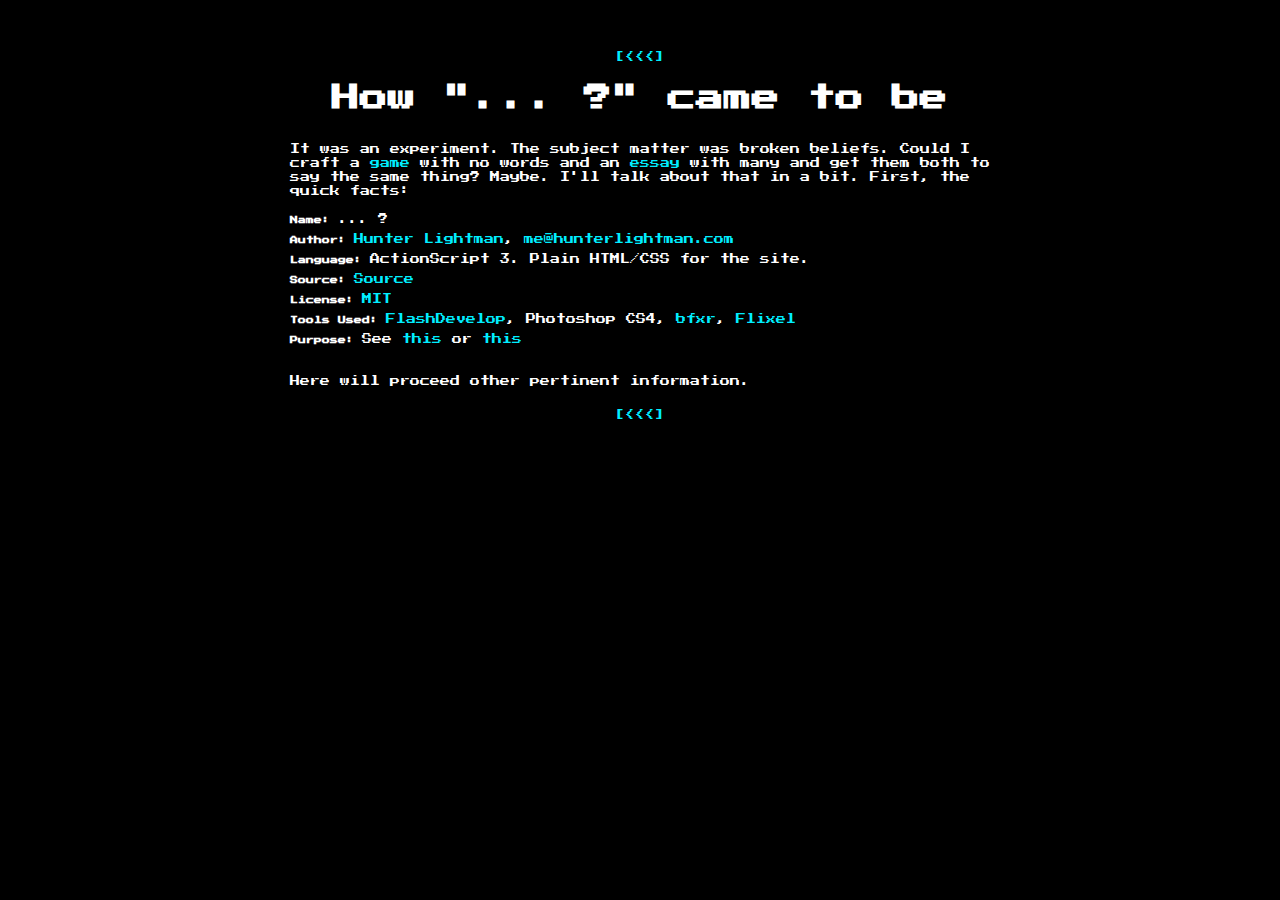
<file: www/how.html>
<!DOCTYPE html>
<html lang="en">
<head>
	<meta charset="utf-8"/>
	<title>How?</title>
	<link href='http://fonts.googleapis.com/css?family=Press+Start+2P' rel='stylesheet' type='text/css'>
	<link rel="stylesheet" type="text/css" href="style.css" />
</head>
<body>
	<div id="main">
	    <p><a href="why.html">[<<<]</a></p>
		<h2>How "... ?" came to be</h2>

        <p class="left">It was an experiment. The subject matter was broken beliefs. 
                        Could I craft a <a href="index.html">game</a> with no words and an <a href="why.html">essay</a> with many 
                        and get them both to say the same thing? Maybe. I'll talk about that in a bit. First, the quick facts:</p>
        
        <br />
        <h4 class="left">Name: <span class="normal">... ?</span></h4>
        <h4 class="left">Author: <span class="normal"><a href="http://hunterlightman.com">Hunter Lightman</a>, <a href="mailto:me@hunterlightman.com">me@hunterlightman.com</a></span></h4>
        <h4 class="left">Language: <span class="normal">ActionScript 3. Plain HTML/CSS for the site.</span></h4>
        <h4 class="left">Source: <span class="normal"><a href="https://github.com/huntrr/---">Source</a></span></h4>
        <h4 class="left">License: <span class="normal"><a href="license.html">MIT</a></span></h4>
        <h4 class="left">Tools Used: <span class="normal"><a href="http://www.flashdevelop.org/">FlashDevelop</a>, Photoshop CS4, <a href="http://www.bfxr.net/">bfxr</a>, <a href="http://flixel.org/">Flixel</a></span></h4>
        <h4 class="left">Purpose: <span class="normal">See <a href="index.html">this</a> or <a href="why.html">this</a></span></h4>
        
        <p class="left">Here will proceed other pertinent information.</p>
        <p><a href="why.html">[<<<]</a></p>
	</div>
</body>
</html>
</file>
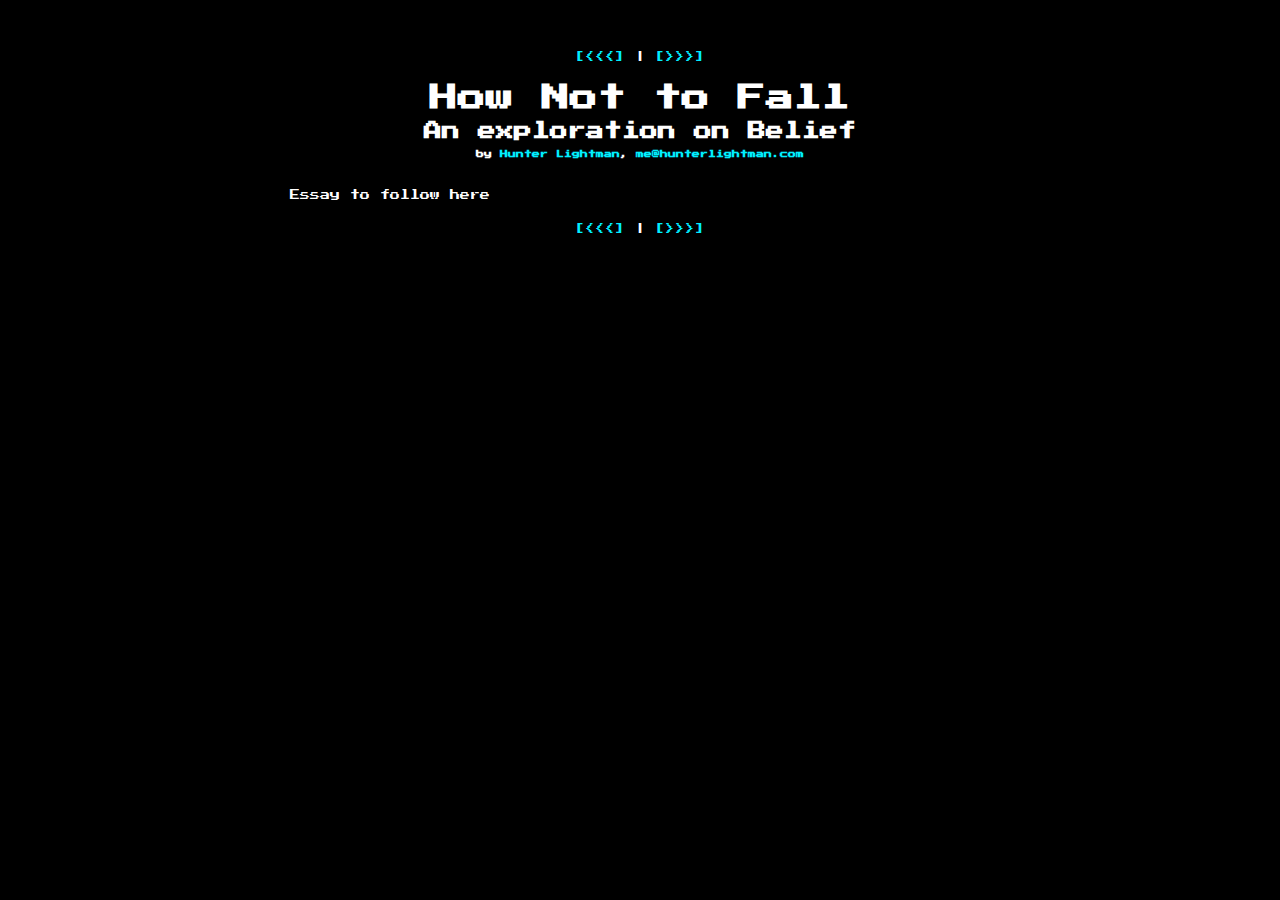
<file: www/why.html>
<!DOCTYPE html>
<html lang="en">
<head>
	<meta charset="utf-8"/>
	<title>Why?</title>
	<link href='http://fonts.googleapis.com/css?family=Press+Start+2P' rel='stylesheet' type='text/css'>
	<link rel="stylesheet" type="text/css" href="style.css" />
</head>
<body>
	<div id="main">
	    <p><a href="index.html">[<<<]</a> | <a href="how.html">[>>>]</a></p>
		<h2>How Not to Fall</h2>
		<h3>An exploration on Belief</h3>
        <h4>by <a href="http://hunterlightman.com">Hunter Lightman</a>, <a href="mailto:me@hunterlightman.com">me@hunterlightman.com</a></h4>
        
        <p class="left">Essay to follow here</p>
        
        <p><a href="index.html">[<<<]</a> | <a href="how.html">[>>>]</a></p>
	</div>
</body>
</html>
</file>
<file: web/style.css>
* {
    margin: 0;
    padding: 0;
}

/* Setup document*/
body {
    text-align: center;
    font-family: 'Press Start 2P', Arial, Sans-Serif;
    color: white;
    background-color: black;
    margin: 30px 50px;
}

#main {
    max-width: 700px;
    min-width: 640px;
    width: 80%;
    margin: auto;
}

/* Setup fonts*/
p {
    font-size: 10px;
    font-weight: 100;
    padding-top: 20px;
    line-height: 14px;
}

.normal {
    font-size: 10px;
    font-weight: 100;
    text-decoration: none;
}

h1 {
    font-size: 48px;
    font-weight: 700;
    padding-bottom: 20px;
}

h2 {
    font-size: 28px;
    padding-top: 20px;
    padding-bottom: 10px;
}

h3 {
    font-size: 18px;
    padding-bottom: 10px;
}

h4 {
    font-size: 8px;
    padding-bottom: 10px;
}

a {
    text-decoration: none;
    color: #00eeff;
}

a:hover {
    text-decoration: underline;
    color: #00aeba;
}

/* Other formatting */
.left {
    text-align: left;
}
</file>
<file: www/style.css>
* {
    margin: 0;
    padding: 0;
}

/* Setup document*/
body {
    text-align: center;
    font-family: 'Press Start 2P', Arial, Sans-Serif;
    color: white;
    background-color: black;
    margin: 30px 50px;
}

#main {
    max-width: 700px;
    min-width: 640px;
    width: 80%;
    margin: auto;
}

/* Setup fonts*/
p {
    font-size: 10px;
    font-weight: 100;
    padding-top: 20px;
    line-height: 14px;
}

.normal {
    font-size: 10px;
    font-weight: 100;
    text-decoration: none;
}

h1 {
    font-size: 48px;
    font-weight: 700;
    padding-bottom: 20px;
}

h2 {
    font-size: 28px;
    padding-top: 20px;
    padding-bottom: 10px;
}

h3 {
    font-size: 18px;
    padding-bottom: 10px;
}

h4 {
    font-size: 8px;
    padding-bottom: 10px;
}

a {
    text-decoration: none;
    color: #00eeff;
}

a:hover {
    text-decoration: underline;
    color: #00aeba;
}

/* Other formatting */
.left {
    text-align: left;
}
</file>
